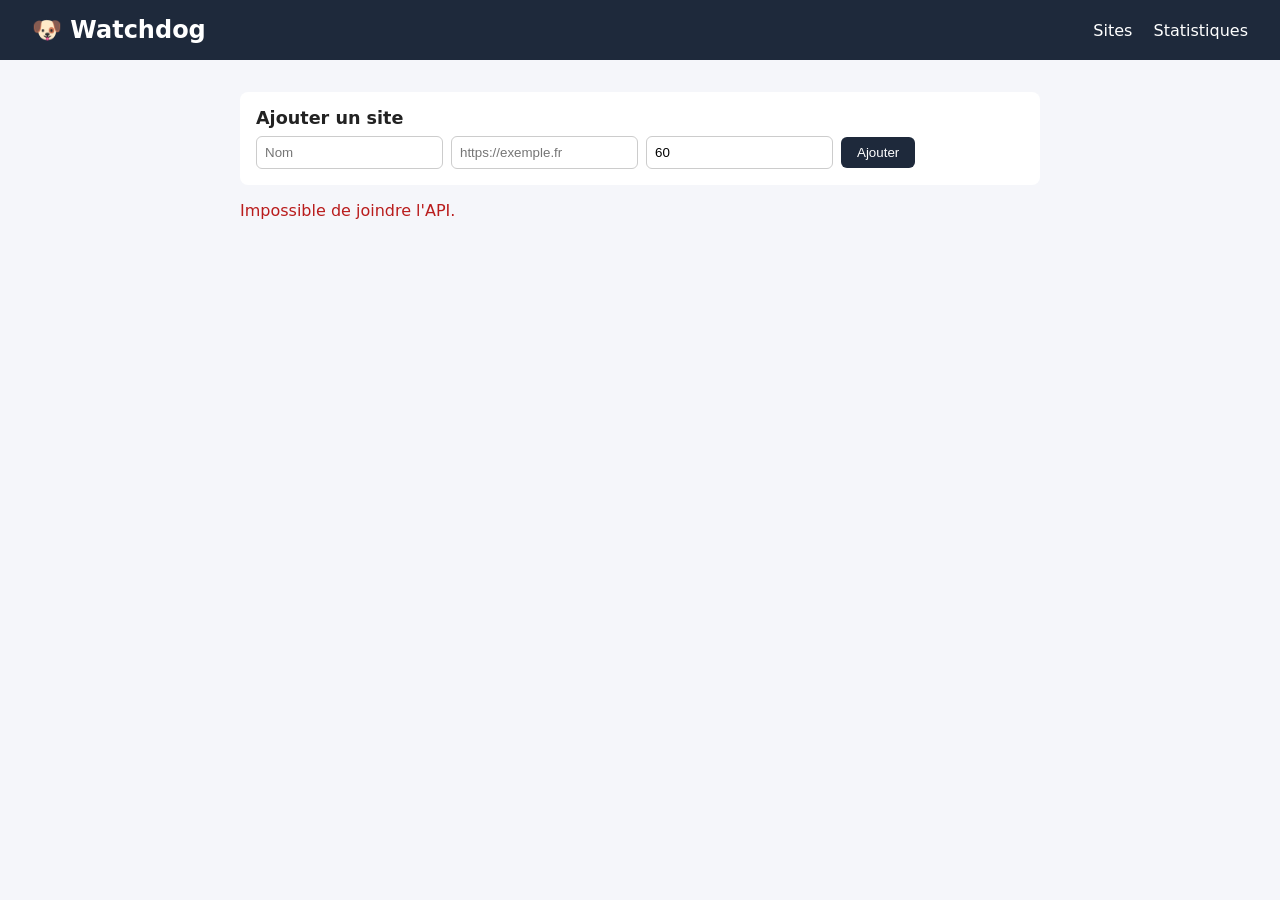
<file: frontend/index.html>
<!DOCTYPE html>
<html lang="fr">
<head>
  <meta charset="UTF-8">
  <meta name="viewport" content="width=device-width, initial-scale=1">
  <title>Watchdog</title>
  <link rel="stylesheet" href="css/style.css">
</head>
<body>
  <header>
    <h1>🐶 Watchdog</h1>
    <nav>
      <a href="index.html">Sites</a>
      <a href="stats.html">Statistiques</a>
    </nav>
  </header>

  <main>
    <form id="add-form">
      <h2>Ajouter un site</h2>
      <input type="text" id="name" placeholder="Nom" required>
      <input type="url" id="url" placeholder="https://exemple.fr" required>
      <input type="number" id="frequency" value="60" min="10" required>
      <button type="submit">Ajouter</button>
    </form>

    <p id="message"></p>
    <ul id="monitor-list"></ul>
  </main>

  <script src="js/app.js"></script>
</body>
</html>
</file>
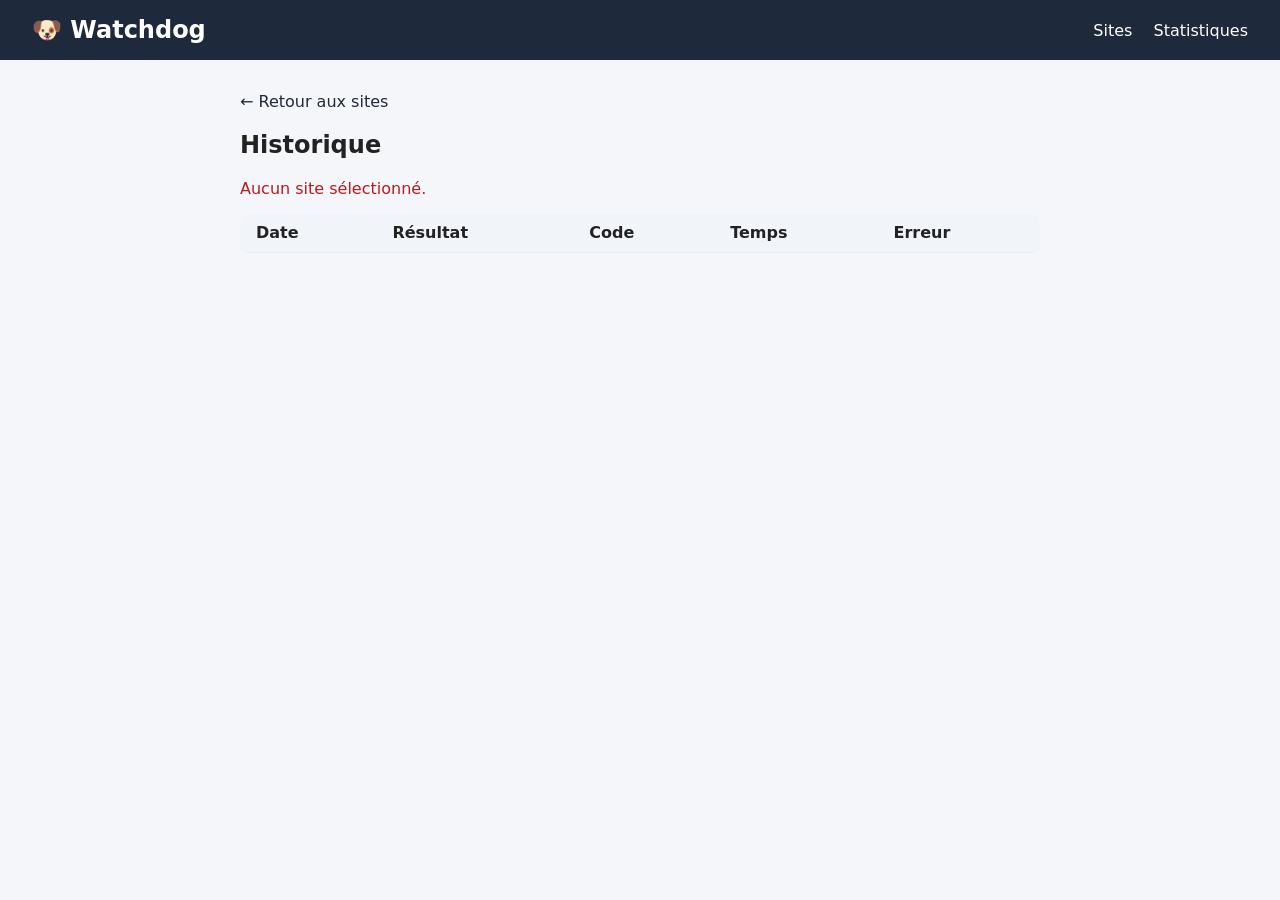
<file: frontend/history.html>
<!DOCTYPE html>
<html lang="fr">
<head>
  <meta charset="UTF-8">
  <meta name="viewport" content="width=device-width, initial-scale=1">
  <title>Historique - Watchdog</title>
  <link rel="stylesheet" href="css/style.css">
</head>
<body>
  <header>
    <h1>🐶 Watchdog</h1>
    <nav>
      <a href="index.html">Sites</a>
      <a href="stats.html">Statistiques</a>
    </nav>
  </header>

  <main>
    <p><a href="index.html" class="back">← Retour aux sites</a></p>
    <h2 id="title">Historique</h2>
    <p id="message"></p>
    <table id="logs-table">
      <thead>
        <tr><th>Date</th><th>Résultat</th><th>Code</th><th>Temps</th><th>Erreur</th></tr>
      </thead>
      <tbody id="logs-body"></tbody>
    </table>
  </main>

  <script src="js/history.js"></script>
</body>
</html>
</file>
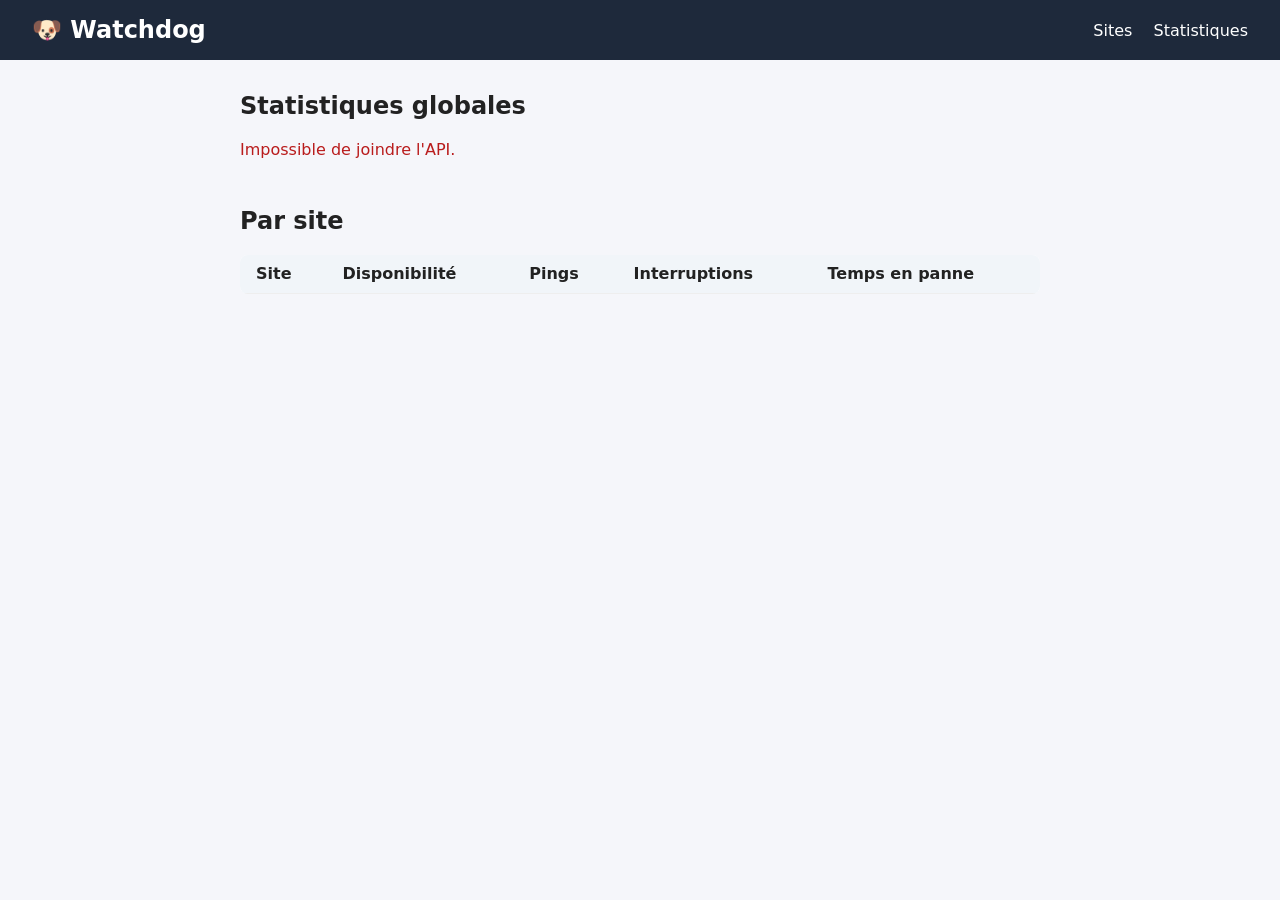
<file: frontend/stats.html>
<!DOCTYPE html>
<html lang="fr">
<head>
  <meta charset="UTF-8">
  <meta name="viewport" content="width=device-width, initial-scale=1">
  <title>Statistiques - Watchdog</title>
  <link rel="stylesheet" href="css/style.css">
</head>
<body>
  <header>
    <h1>🐶 Watchdog</h1>
    <nav>
      <a href="index.html">Sites</a>
      <a href="stats.html">Statistiques</a>
    </nav>
  </header>

  <main>
    <h2>Statistiques globales</h2>
    <p id="message"></p>

    <div id="global-stats" class="cards"></div>

    <h2>Par site</h2>
    <table>
      <thead>
        <tr><th>Site</th><th>Disponibilité</th><th>Pings</th><th>Interruptions</th><th>Temps en panne</th></tr>
      </thead>
      <tbody id="stats-body"></tbody>
    </table>
  </main>

  <script src="js/stats.js"></script>
</body>
</html>
</file>
<file: frontend/css/style.css>
body { font-family: system-ui, sans-serif; background: #f5f6fa; margin: 0; color: #222; }

/* En-tête */
header { background: #1e293b; color: white; padding: 1rem 2rem; display: flex; justify-content: space-between; align-items: center; }
header h1 { margin: 0; font-size: 1.5rem; }
header a { color: white; margin-left: 1rem; text-decoration: none; }
header a:hover { text-decoration: underline; }

/* Contenu */
main { max-width: 800px; margin: 2rem auto; padding: 0 1rem; }
.back { color: #1e293b; text-decoration: none; }
.back:hover { text-decoration: underline; }

/* Liste des sites */
ul { list-style: none; padding: 0; }
li { background: white; padding: 1rem; margin-bottom: .5rem; border-radius: 8px; display: flex; gap: 1rem; align-items: center; }
li small { color: #666; display: block; }
li a { color: #1e293b; font-weight: 600; text-decoration: none; }
li a:hover { text-decoration: underline; }

/* Formulaire d'ajout */
form { background: white; padding: 1rem; border-radius: 8px; display: flex; gap: .5rem; flex-wrap: wrap; align-items: center; margin-bottom: 1rem; }
form h2 { width: 100%; margin: 0; font-size: 1.1rem; }
input { padding: .5rem; border: 1px solid #ccc; border-radius: 6px; }
button { padding: .5rem 1rem; background: #1e293b; color: white; border: 0; border-radius: 6px; cursor: pointer; }
button:hover { background: #334155; }

/* Message d'erreur de l'API */
#message { color: #b91c1c; }

/* Tableau de l'historique */
table { width: 100%; border-collapse: collapse; background: white; border-radius: 8px; overflow: hidden; }
th, td { padding: .6rem 1rem; text-align: left; border-bottom: 1px solid #eee; }
th { background: #f1f5f9; }


/* Cartes de statistiques */
.cards { display: flex; gap: 1rem; flex-wrap: wrap; margin-bottom: 2rem; }
.card { background: white; padding: 1rem 1.5rem; border-radius: 8px; flex: 1; min-width: 150px; }
.card strong { display: block; font-size: 1.6rem; }
.card span { color: #666; font-size: .9rem; }
</file>
